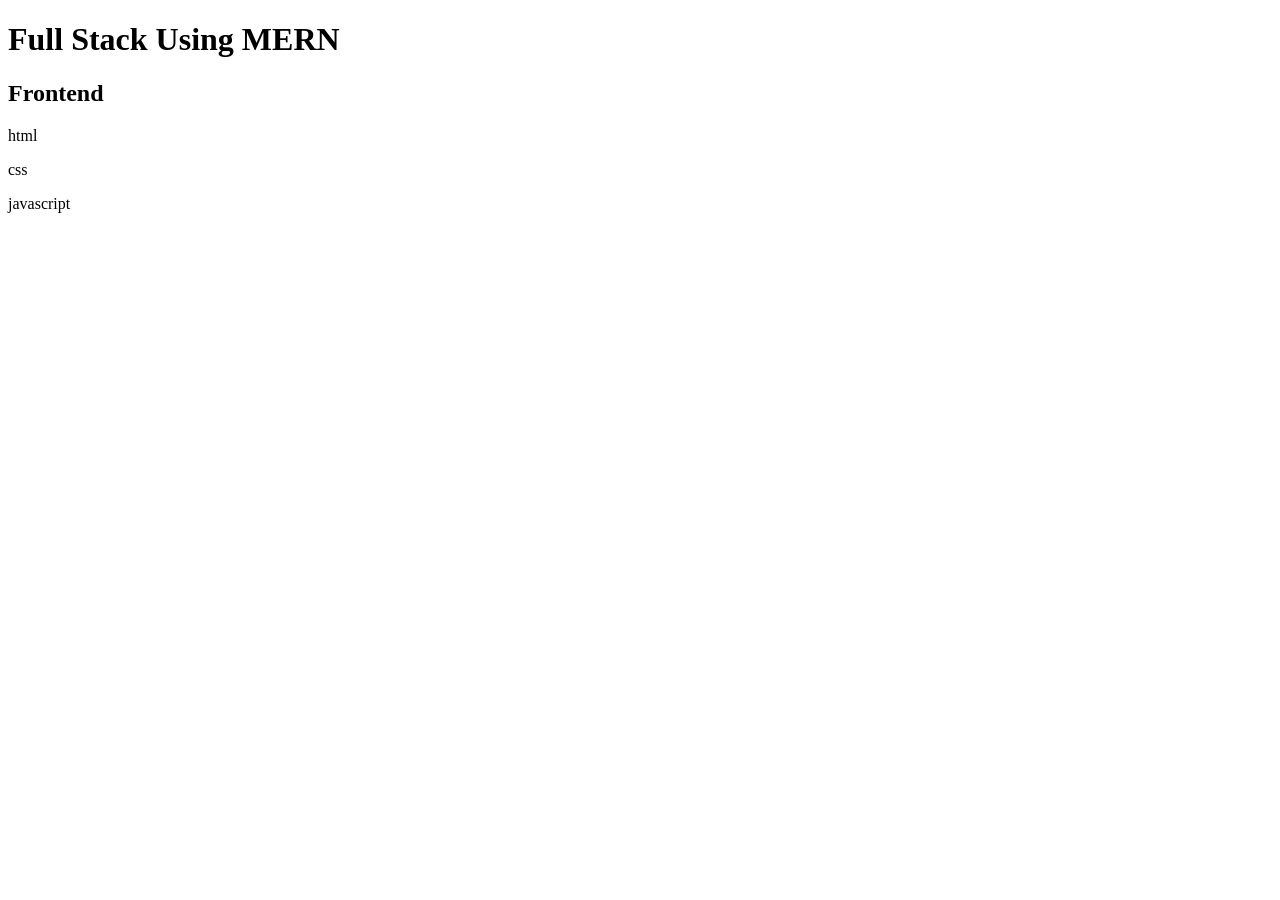
<file: front_end/index.html>
<!DOCTYPE html>
<html lang="en">
<head>
    <meta charset="UTF-8">
    <meta name="viewport" content="width=device-width, initial-scale=1.0">
    <title>Attendance Management System</title>
</head>
<body>
    <h1>Full Stack Using MERN</h1>
    <h2>Frontend</h2>
    <p>html</p>
    <p>css</p>
    <p>javascript</p>
    <script src="javascript-practice.js"></script>
</body>
</html>
</file>
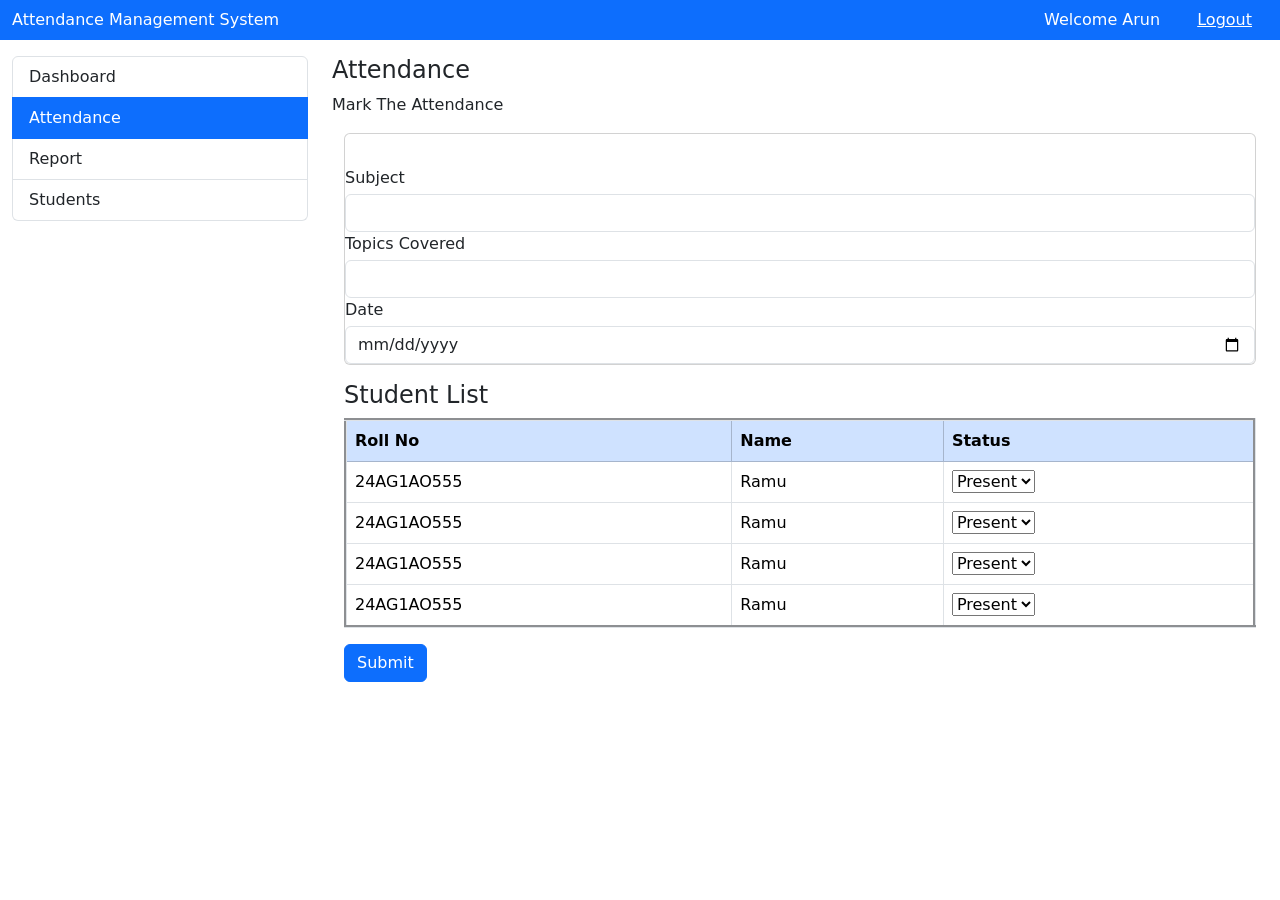
<file: front_end/Attenedence.html>
<!DOCTYPE html>
<html lang="en">

<head>
    <meta charset="UTF-8">
    <meta name="viewport" content="width=device-width, initial-scale=1.0">
    <title>DashBoard</title>
    <link href="https://cdn.jsdelivr.net/npm/bootstrap@5.3.8/dist/css/bootstrap.min.css" rel="stylesheet"
        integrity="sha384-sRIl4kxILFvY47J16cr9ZwB07vP4J8+LH7qKQnuqkuIAvNWLzeN8tE5YBujZqJLB" crossorigin="anonymous">
</head>

<body>
    <div class="navbar bg-primary">
        <div class="container-fluid d-flex justify-content-between">
            <div>
                <span class="text-white">Attendance Management System</span>
            </div>
            <div>
                <span class="text-white mx-3">Welcome Arun</span>
                <a href="/Frontend/login.html" class="text-white decoration:none mx-3">Logout</a>
            </div>
        </div>
    </div>
    <div class="container-fluid">
        <div class="row">
            <div class="col-md-3">
                <div class="list-group mt-3">
                    <a href="/Frontend/Dashboard.html" class="list-group-item list-group-item-action ">Dashboard</a>
                    <a href="#" class="list-group-item list-group-item-action active">Attendance</a>
                    <a href="/Frontend/Report.html" class="list-group-item list-group-item-action">Report</a>
                    <a href="/Frontend/students.html" class="list-group-item list-group-item-action">Students</a>
                </div>
            </div>
            <div class="col-md-9">

               <h4 class="mt-3">Attendance</h4>
               <p>Mark The Attendance</p>
               <div class="container-fluid">
                <div class="card">
                    <div class="card-body"></div>
                    <label class="form-label mb-1"> Subject</label>
                    <input type="text" class="form-control">
                    <label class="form-label mb-1">Topics Covered</label>
                    <input type="text" class="form-control">
                    <label class="form-label mb-1">Date</label>
                    <input type="date" class="form-control">
                </div>
                           
            <h4 class="mt-3">Student List</h4>
            <table class="table table-bordered" border='3'>
                        <thead class="table-primary">
                            <tr >
                                <th>Roll No</th>
                                <th>Name</th>
                                <th>Status</th>
                            </tr>
                        </thead>
                        <tbody>
                            <tr>
                                <td>24AG1AO555</td>
                                <td>Ramu</td>
                                <td><select name="" id="">
                                    <option value="">Present</option>
                                    <option value="">Absent</option>
                                </select></td>
                            </tr>
                            <tr>
                                <td>24AG1AO555</td>
                                <td>Ramu</td>
                                <td><select name="" id="">
                                    <option value="">Present</option>
                                    <option value="">Absent</option>
                                </select></td>
                            </tr>
                            <tr>
                                <td>24AG1AO555</td>
                                <td>Ramu</td>
                                <td><select name="" id="">
                                    <option value="">Present</option>
                                    <option value="">Absent</option>
                                </select></td>
                            </tr>
                            <tr>
                                <td>24AG1AO555</td>
                                <td>Ramu</td>
                                <td><select name="" id="">
                                    <option value="">Present</option>
                                    <option value="">Absent</option>
                                </select></td>
                            </tr>
                        </tbody>
                    </table>
                    <button class="btn btn-primary">Submit</button>
            </div>
            </div>
        </div>
    </div>
    <script src="https://cdn.jsdelivr.net/npm/bootstrap@5.3.8/dist/js/bootstrap.bundle.min.js"
        integrity="sha384-FKyoEForCGlyvwx9Hj09JcYn3nv7wiPVlz7YYwJrWVcXK/BmnVDxM+D2scQbITxI"
        crossorigin="anonymous"></script>
</body>

</html>
</file>
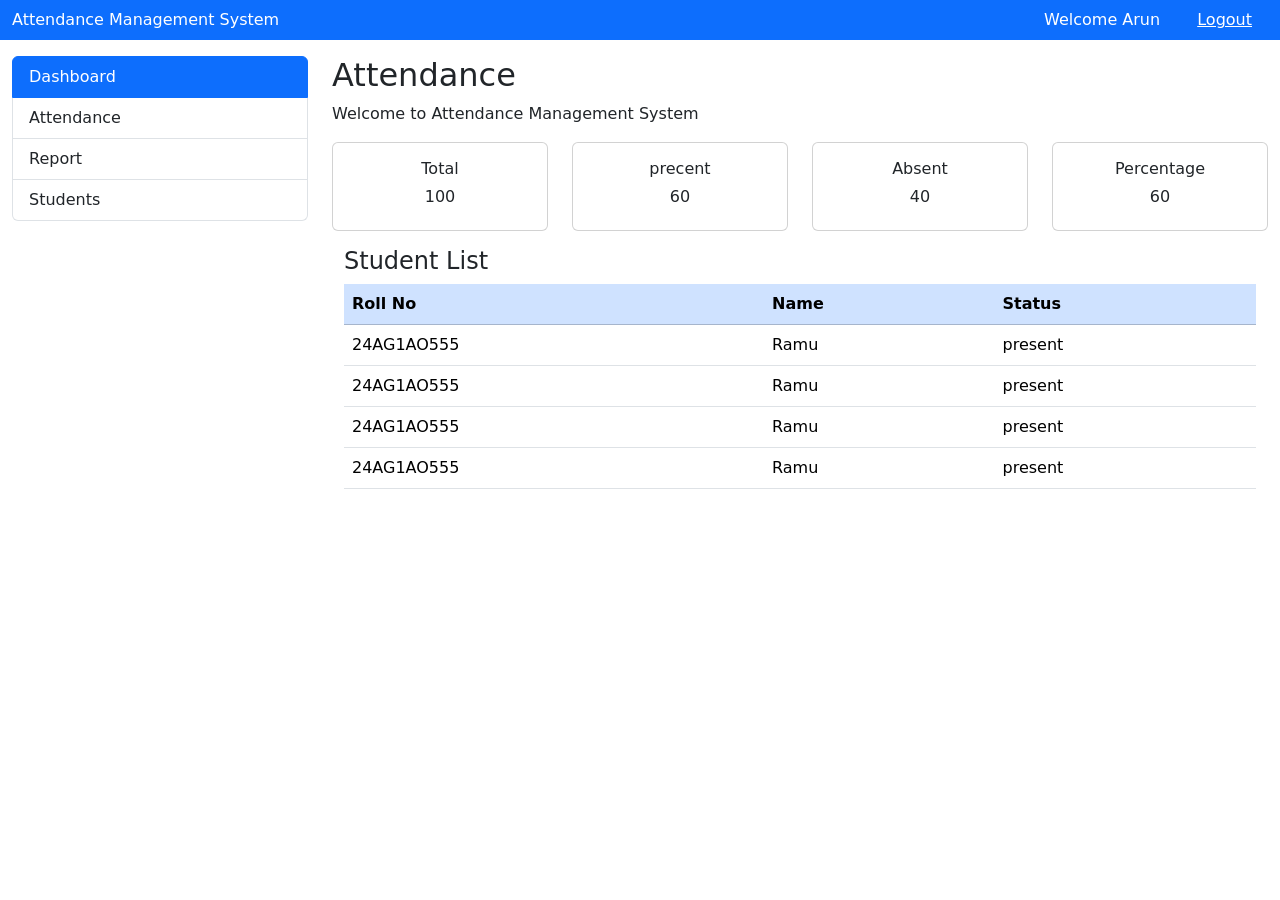
<file: front_end/dashboard.html>
<!DOCTYPE html>
<html lang="en">

<head>
    <meta charset="UTF-8">
    <meta name="viewport" content="width=device-width, initial-scale=1.0">
    <title>DashBoard</title>
    <link href="https://cdn.jsdelivr.net/npm/bootstrap@5.3.8/dist/css/bootstrap.min.css" rel="stylesheet"
        integrity="sha384-sRIl4kxILFvY47J16cr9ZwB07vP4J8+LH7qKQnuqkuIAvNWLzeN8tE5YBujZqJLB" crossorigin="anonymous">
</head>

<body>
    <div class="navbar bg-primary">
        <div class="container-fluid d-flex justify-content-between">
            <div>
                <span class="text-white">Attendance Management System</span>
            </div>
            <div>
                <span class="text-white mx-3">Welcome Arun</span>
                <a href="/Frontend/login.html" class="text-white decoration:none mx-3">Logout</a>
            </div>
        </div>
    </div>
    <div class="container-fluid">
        <div class="row">
            <div class="col-md-3">
                <div class="list-group mt-3">
                    <a href="#" class="list-group-item list-group-item-action active">Dashboard</a>
                    <a href="/Frontend/Attendence.html" class="list-group-item list-group-item-action">Attendance</a>
                    <a href="/Frontend/Report.html" class="list-group-item list-group-item-action">Report</a>
                    <a href="/Frontend/students.html" class="list-group-item list-group-item-action">Students</a>
                </div>
            </div>
            <div class="col-md-9">
                <h2 class="mt-3">Attendance</h2>
                <p>Welcome to Attendance Management System</p>
                <div class="row">
                    <div class="col-md-3">
                        <div class="card">
                            <div class="card-body text-center">
                                <h6>Total</h6>
                                <h6>100</h6>
                            </div>
                        </div>
                    </div>
                    <div class="col-md-3">
                        <div class="card">
                            <div class="card-body text-center">
                                <h6>precent</h6>
                                <h6>60</h6>
                            </div>
                        </div>
                    </div>
                    <div class="col-md-3">
                        <div class="card">
                            <div class="card-body text-center">
                                <h6>Absent</h6>
                                <h6>40</h6>
                            </div>
                        </div>
                    </div>
                    <div class="col-md-3">
                        <div class="card">
                            <div class="card-body text-center">
                                <h6>Percentage</h6>
                                <h6>60</h6>
                            </div>
                        </div>
                    </div>
                </div>
                <div class="container-fluid">
                    <h4 class="mt-3">Student List</h4>
                    <table class="table table-stripped">
                        <thead class="table-primary"">
                            <tr >
                                <th>Roll No</th>
                                <th>Name</th>
                                <th>Status</th>
                            </tr>
                        </thead>
                        <tbody>
                            <tr>
                                <td>24AG1AO555</td>
                                <td>Ramu</td>
                                <td>present</td>
                            </tr>
                            <tr>
                                <td>24AG1AO555</td>
                                <td>Ramu</td>
                                <td>present</td>
                            </tr>
                            <tr>
                                <td>24AG1AO555</td>
                                <td>Ramu</td>
                                <td>present</td>
                            </tr>
                            <tr>
                                <td>24AG1AO555</th>
                                <td>Ramu</td>
                                <td>present</td>
                            </tr>
                        </tbody>
                    </table>
                </div>
            </div>
        </div>
    </div>
    <script src="https://cdn.jsdelivr.net/npm/bootstrap@5.3.8/dist/js/bootstrap.bundle.min.js"
        integrity="sha384-FKyoEForCGlyvwx9Hj09JcYn3nv7wiPVlz7YYwJrWVcXK/BmnVDxM+D2scQbITxI"
        crossorigin="anonymous"></script>
</body>

</html>
</file>
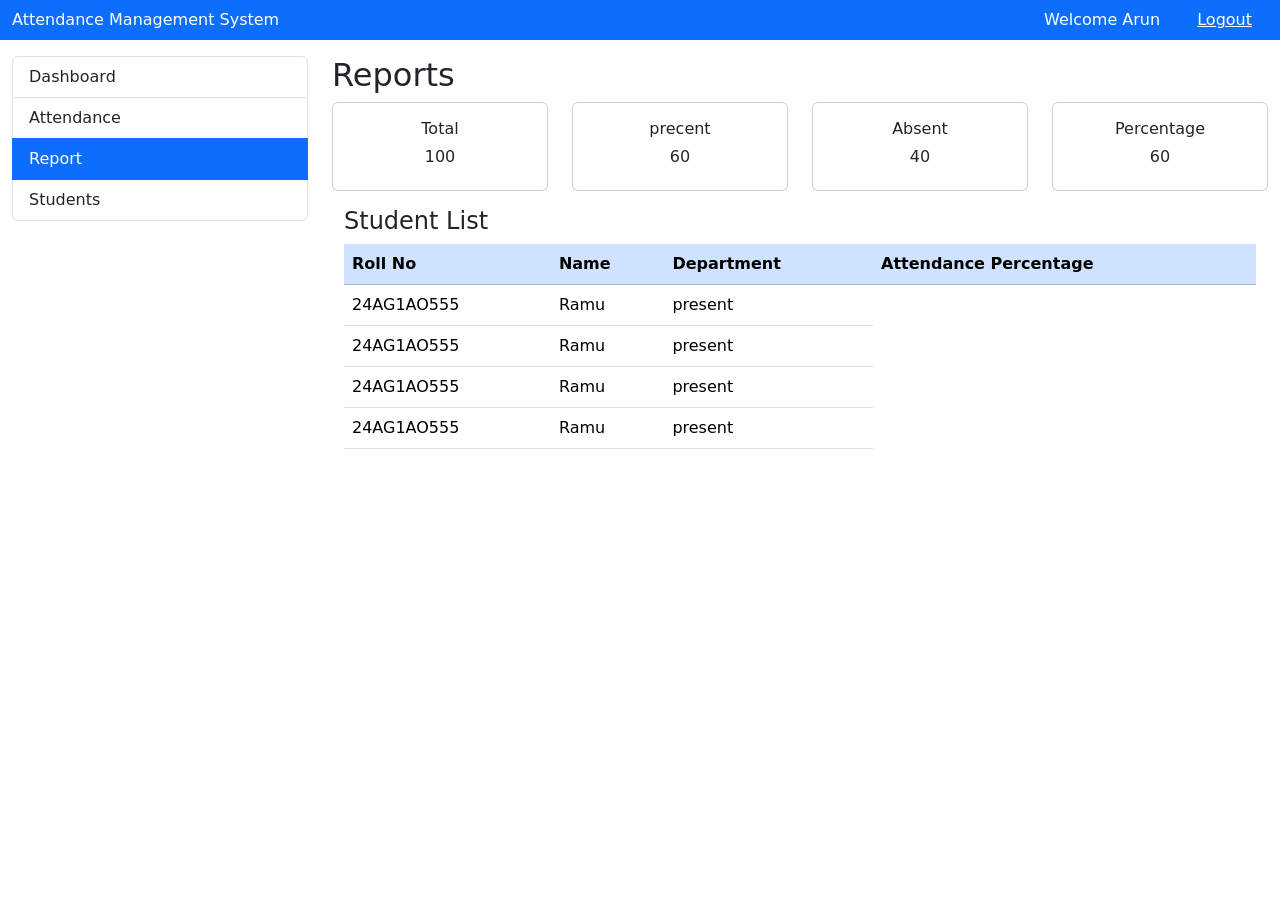
<file: front_end/Reports.html>
<!DOCTYPE html>
<html lang="en">

<head>
    <meta charset="UTF-8">
    <meta name="viewport" content="width=device-width, initial-scale=1.0">
    <title>DashBoard</title>
    <link href="https://cdn.jsdelivr.net/npm/bootstrap@5.3.8/dist/css/bootstrap.min.css" rel="stylesheet"
        integrity="sha384-sRIl4kxILFvY47J16cr9ZwB07vP4J8+LH7qKQnuqkuIAvNWLzeN8tE5YBujZqJLB" crossorigin="anonymous">
</head>

<body>
    <div class="navbar bg-primary">
        <div class="container-fluid d-flex justify-content-between">
            <div>
                <span class="text-white">Attendance Management System</span>
            </div>
            <div>
                <span class="text-white mx-3">Welcome Arun</span>
                <a href="/Frontend/login.html" class="text-white decoration:none mx-3">Logout</a>
            </div>
        </div>
    </div>
    <div class="container-fluid">
        <div class="row">
            <div class="col-md-3">
                <div class="list-group mt-3">
                    <a href="/Frontend/Dashboard.html" class="list-group-item list-group-item-action">Dashboard</a>
                    <a href="/Frontend/Attendence.html" class="list-group-item list-group-item-action">Attendance</a>
                    <a href="# " class="list-group-item list-group-item-action active">Report</a>
                    <a href="/Frontend/students.html" class="list-group-item list-group-item-action">Students</a>
                </div>
            </div>
            <div class="col-md-9">
                <h2 class="mt-3">Reports</h2>
                <div class="row">
                    <div class="col-md-3">
                        <div class="card">
                            <div class="card-body text-center">
                                <h6>Total</h6>
                                <h6>100</h6>
                            </div>
                        </div>
                    </div>
                    <div class="col-md-3">
                        <div class="card">
                            <div class="card-body text-center">
                                <h6>precent</h6>
                                <h6>60</h6>
                            </div>
                        </div>
                    </div>
                    <div class="col-md-3">
                        <div class="card">
                            <div class="card-body text-center">
                                <h6>Absent</h6>
                                <h6>40</h6>
                            </div>
                        </div>
                    </div>
                    <div class="col-md-3">
                        <div class="card">
                            <div class="card-body text-center">
                                <h6>Percentage</h6>
                                <h6>60</h6>
                            </div>
                        </div>
                    </div>
                </div>
                <div class="container-fluid">
                    <h4 class="mt-3">Student List</h4>
                    <table class="table table-stripped">
                       <thead class="table-primary"">
                            <tr >
                                <th>Roll No</th>
                                <th>Name</th>
                                <th>Department</th>
                                <th>Attendance Percentage</th>
                            </tr>
                        </thead>
                        <tbody>
                            <tr>
                                <td>24AG1AO555</td>
                                <td>Ramu</td>
                                <td>present</td>
                            </tr>
                            <tr>
                                <td>24AG1AO555</td>
                                <td>Ramu</td>
                                <td>present</td>
                            </tr>
                            <tr>
                                <td>24AG1AO555</td>
                                <td>Ramu</td>
                                <td>present</td>
                            </tr>
                            <tr>
                                <td>24AG1AO555</th>
                                <td>Ramu</td>
                                <td>present</td>
                            </tr>
                        </tbody>
                    </table>
                </div>
            </div>
        </div>
    </div>
    <script src="https://cdn.jsdelivr.net/npm/bootstrap@5.3.8/dist/js/bootstrap.bundle.min.js"
        integrity="sha384-FKyoEForCGlyvwx9Hj09JcYn3nv7wiPVlz7YYwJrWVcXK/BmnVDxM+D2scQbITxI"
        crossorigin="anonymous"></script>
</body>

</html>
</file>
